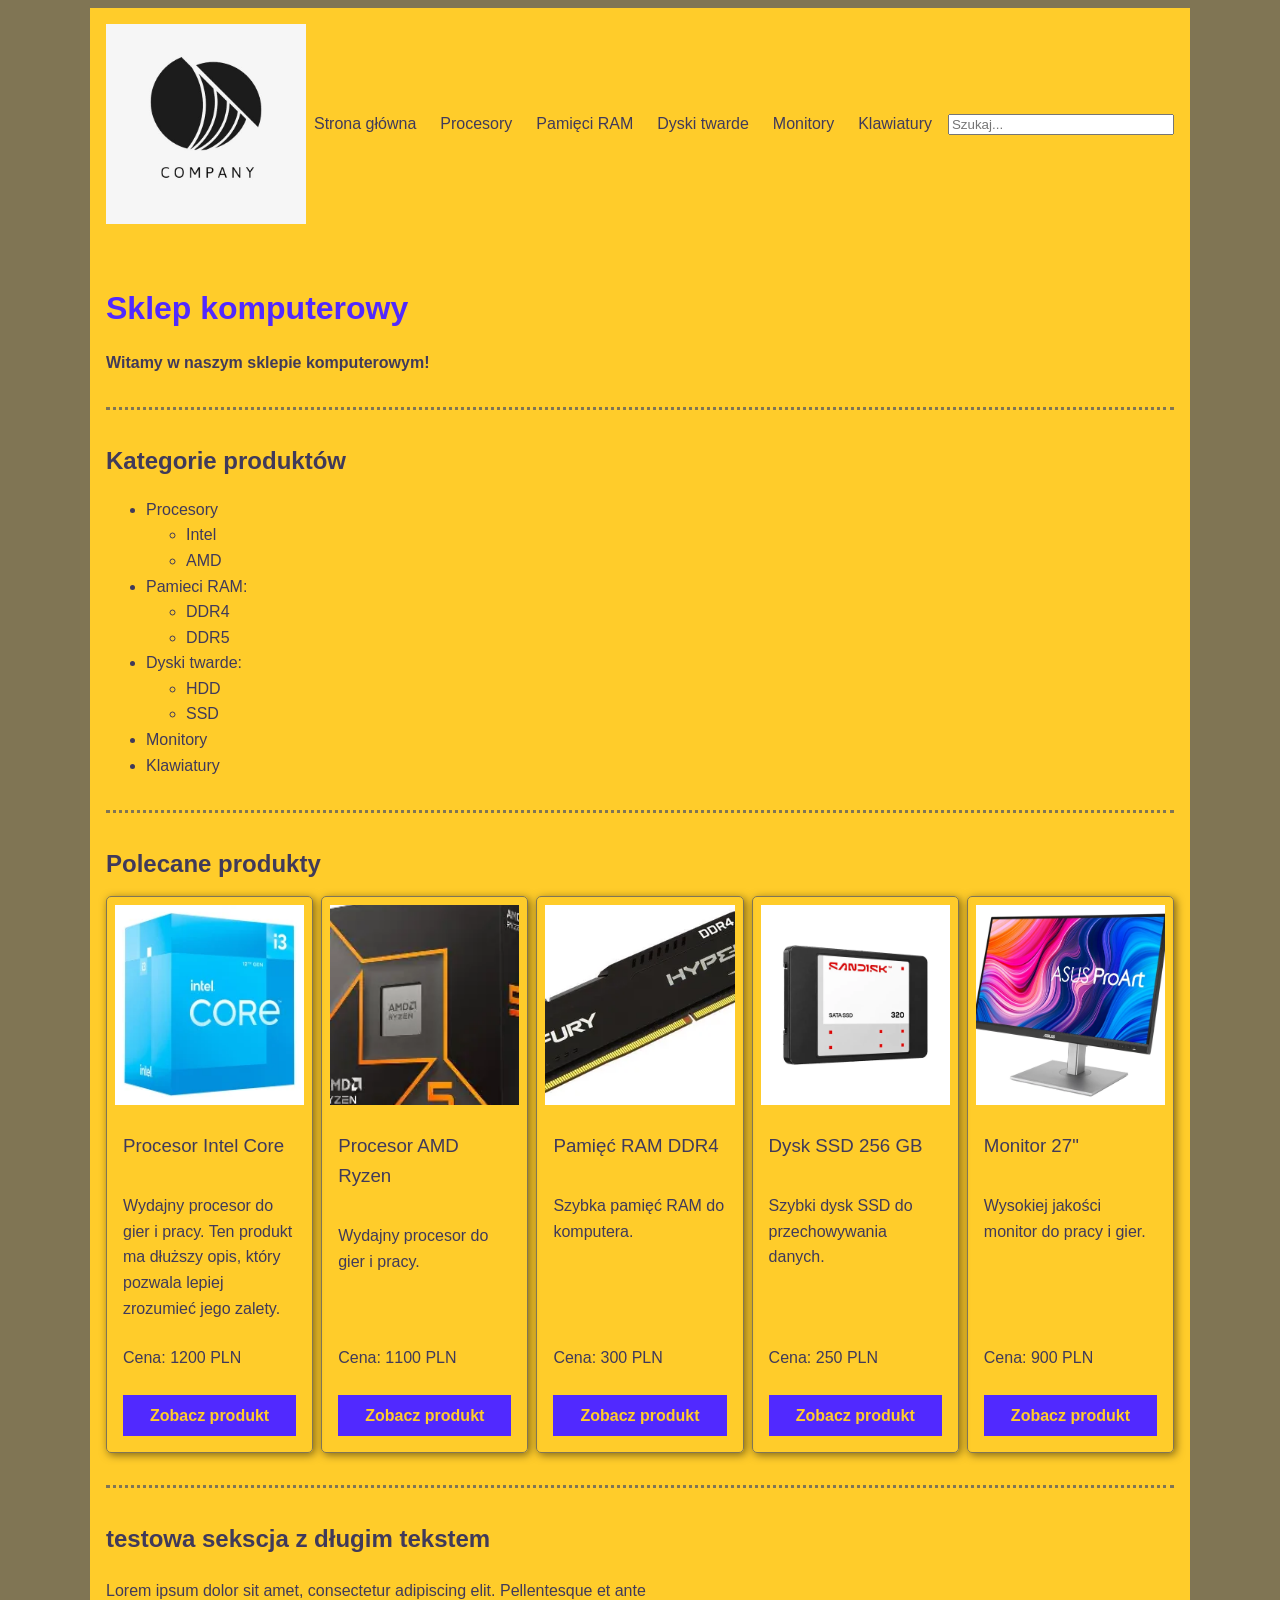
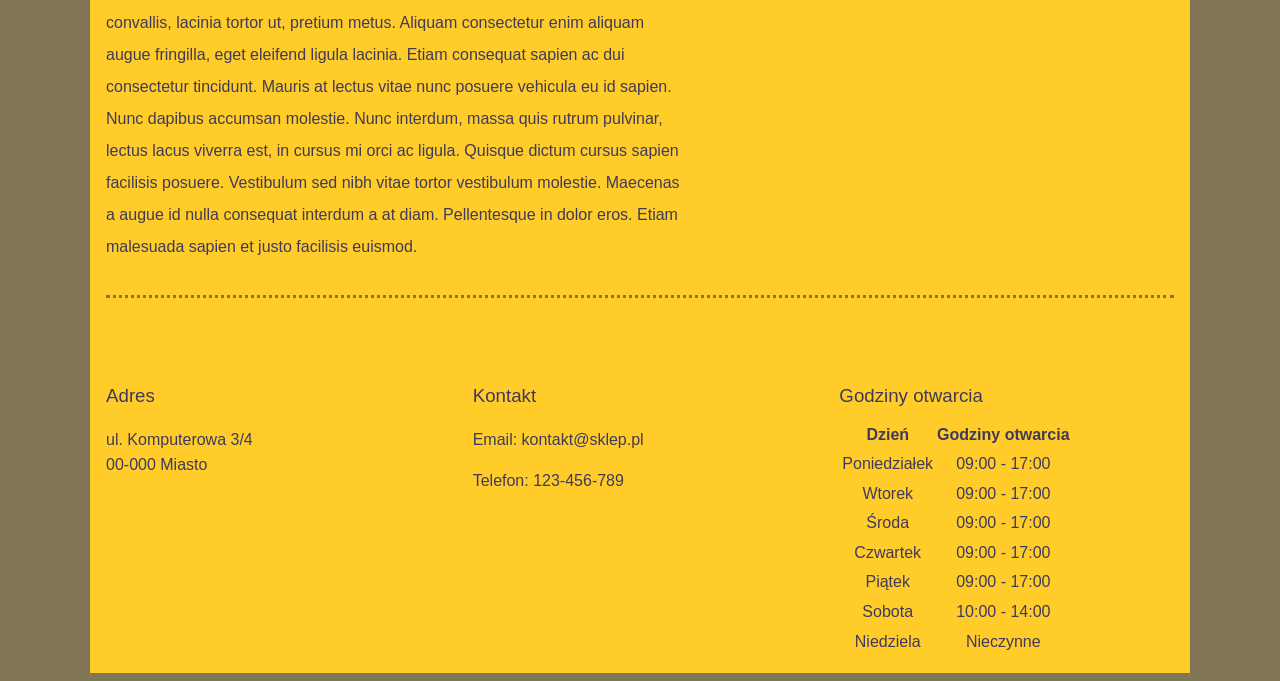
<file: index.html>
<!DOCTYPE html>
<!-- ^ deklaracja dokumentu w standardzie html5 -->

<!-- otwarcie html i deklaracja języka -->
<html lang="pl">
<!-- Element główny dokumentu HTML; atrybut lang określa język strony jako polski. -->

<head>
    <!-- Sekcja head zawiera metadane i informacje konfiguracyjne strony. -->
    <meta charset="UTF-8">
    <!-- Ustawia kodowanie znaków na UTF-8, aby poprawnie wyświetlać polskie znaki. -->
    <meta name="viewport" content="width=device-width, initial-scale=1.0">
    <!-- Dopasowuje szerokość strony do ekranu urządzenia i ustawia początkowe powiększenie. -->
    <title>Sklep komputerowy</title>
    <!-- Ustawia tytuł widoczny na karcie przeglądarki. -->
    <link rel="stylesheet" href="css/style.css">

</head>
<!-- Zamyka sekcję metadanych dokumentu. -->

<body>
    <div class="container">
        <!-- inline css - tego generalnie nie robimy -->
        <header>
            <img src="img/logo.jpg" alt="Logo Sklepu komputerowego" width="200" height="200">
            <nav>
                <ul class="menu">
                    <li><a href="index.html">Strona główna</a></li>
                    <li><a href="procesory.html">Procesory</a></li>
                    <li><a href="pamieci.html">Pamięci RAM</a></li>
                    <li><a href="dyski.html">Dyski twarde</a></li>
                    <li><a href="monitory.html">Monitory</a></li>
                    <li><a href="klawiatury.html">Klawiatury</a></li>
                    <li><input type="text" placeholder="Szukaj..."></li>
                </ul>
            </nav>
        </header>
        <main>
            <section id="logo">

                <h1 id="naglowekNiebieski" class="naglowekGlowny">Sklep komputerowy</h1>
                <p>Witamy w naszym sklepie komputerowym!</p>

            </section>
            <section>
                <h2>Kategorie produktów</h2>
                <ul>
                    <li><a href="procesory.html">Procesory</a>
                        <ul>
                            <li><a href="procesory.html#intel">Intel</a>

                            </li>
                            <li><a href="procesory.html#amd">AMD</a>
                            </li>
                        </ul>
                    </li>
                    <li><a href="pamieci.html">Pamieci RAM</a>:
                        <ul>
                            <li><a href="pamieci.html#ddr4">DDR4</a></li>
                            <li><a href="pamieci.html#ddr5">DDR5</a></li>
                        </ul>
                    </li>
                    <li><a href="dyski.html">Dyski twarde</a>:
                        <ul>
                            <li><a href="dyski.html#hdd">HDD</a></li>
                            <li><a href="dyski.html#ssd">SSD</a></li>
                        </ul>
                    </li>
                    <li><a href="monitory.html">Monitory</a></li>
                    <li><a href="klawiatury.html">Klawiatury</a></li>

                </ul>
            </section>
            <section>
                <h2>Polecane produkty</h2>
                <div class="karty-produktow">
                    <article class="karta">
                        <img src="img/produkty/procesor.webp" alt="Procesor">
                        <div class="karta-tresc">
                            <h3>Procesor Intel Core</h3>
                            <p>Wydajny procesor do gier i pracy. Ten produkt ma dłuższy opis, który pozwala lepiej zrozumieć jego zalety.</p>
                            <p class="cena">Cena: 1200 PLN</p>
                            <a href="produkt.html">Zobacz produkt</a>
                        </div>
                    </article>
                    <article class="karta">

                        <img src="img/produkty/amd.webp" alt="Procesor">

                        <div class="karta-tresc">
                            <h3>Procesor AMD Ryzen</h3>
                            <p>Wydajny procesor do gier i pracy.</p>
                            <p class="cena">Cena: 1100 PLN</p>
                            <a href="produkt.html">Zobacz produkt</a>
                        </div>
                    </article>
                    <article class="karta">

                        <img src="img/produkty/ram.webp" alt="Pamięć RAM">

                        <div class="karta-tresc">
                            <h3>Pamięć RAM DDR4</h3>
                            <p>Szybka pamięć RAM do komputera.</p>
                            <p class="cena">Cena: 300 PLN</p>
                            <a href="produkt.html">Zobacz produkt</a>
                        </div>
                    </article>
                    <article class="karta">

                        <img src="img/produkty/ssd.webp" alt="Dysk SSD">

                        <div class="karta-tresc">
                            <h3>Dysk SSD 256 GB</h3>
                            <p>Szybki dysk SSD do przechowywania danych.</p>
                            <p class="cena">Cena: 250 PLN</p>
                            <a href="produkt.html">Zobacz produkt</a>
                        </div>
                    </article>
                    <article class="karta">

                        <img src="img/produkty/monitor.webp" alt="Monitor">

                        <div class="karta-tresc">
                            <h3>Monitor 27"</h3>
                            <p>Wysokiej jakości monitor do pracy i gier.</p>
                            <p class="cena" >Cena: 900 PLN</p>
                            <a href="produkt.html">Zobacz produkt</a>
                        </div>
                    </article>
                </div>

            </section>
            <section class="dlugi-tekst">
                <h2>testowa sekscja z długim tekstem</h2>
                <p>Lorem ipsum dolor sit amet, consectetur adipiscing elit. Pellentesque et ante convallis, lacinia
                    tortor ut, pretium metus. Aliquam consectetur enim aliquam augue fringilla, eget eleifend ligula
                    lacinia. Etiam consequat sapien ac dui consectetur tincidunt. Mauris at lectus vitae nunc posuere
                    vehicula eu id sapien. Nunc dapibus accumsan molestie. Nunc interdum, massa quis rutrum pulvinar,
                    lectus lacus viverra est, in cursus mi orci ac ligula. Quisque dictum cursus sapien facilisis
                    posuere. Vestibulum sed nibh vitae tortor vestibulum molestie. Maecenas a augue id nulla consequat
                    interdum a at diam. Pellentesque in dolor eros. Etiam malesuada sapien et justo facilisis euismod.
                </p>
            </section>
        </main>
        <footer>
            <div>
                <h3>Adres</h3>
                <p>ul. Komputerowa 3/4<br>
                    00-000 Miasto
                </p>
            </div>

            <div>
                <h3>Kontakt</h3>

                <p>Email: kontakt@sklep.pl</p>
                <p>Telefon: 123-456-789</p>
            </div>
            <div>
                <h3>Godziny otwarcia</h3>
                <!-- tabelka z godzinami otwarcia -->
                <table>
                    <tr>
                        <th>Dzień</th>
                        <th>Godziny otwarcia</th>
                    </tr>
                    <tr>
                        <td>Poniedziałek</td>
                        <td>09:00 - 17:00</td>
                    </tr>
                    <tr>
                        <td>Wtorek</td>
                        <td>09:00 - 17:00</td>
                    </tr>
                    <tr>
                        <td>Środa</td>
                        <td>09:00 - 17:00</td>
                    </tr>
                    <tr>
                        <td>Czwartek</td>
                        <td>09:00 - 17:00</td>
                    </tr>
                    <tr>
                        <td>Piątek</td>
                        <td>09:00 - 17:00</td>
                    </tr>
                    <tr>
                        <td>Sobota</td>
                        <td>10:00 - 14:00</td>
                    </tr>
                    <tr>
                        <td>Niedziela</td>
                        <td>Nieczynne</td>
                    </tr>
                </table>
            </div>

        </footer>

    </div> <!-- zamyka kontener -->
</body>
<!-- Zamyka sekcję widocznej treści strony. -->

</html>
<!-- Zamyka cały dokument HTML. -->
</file>
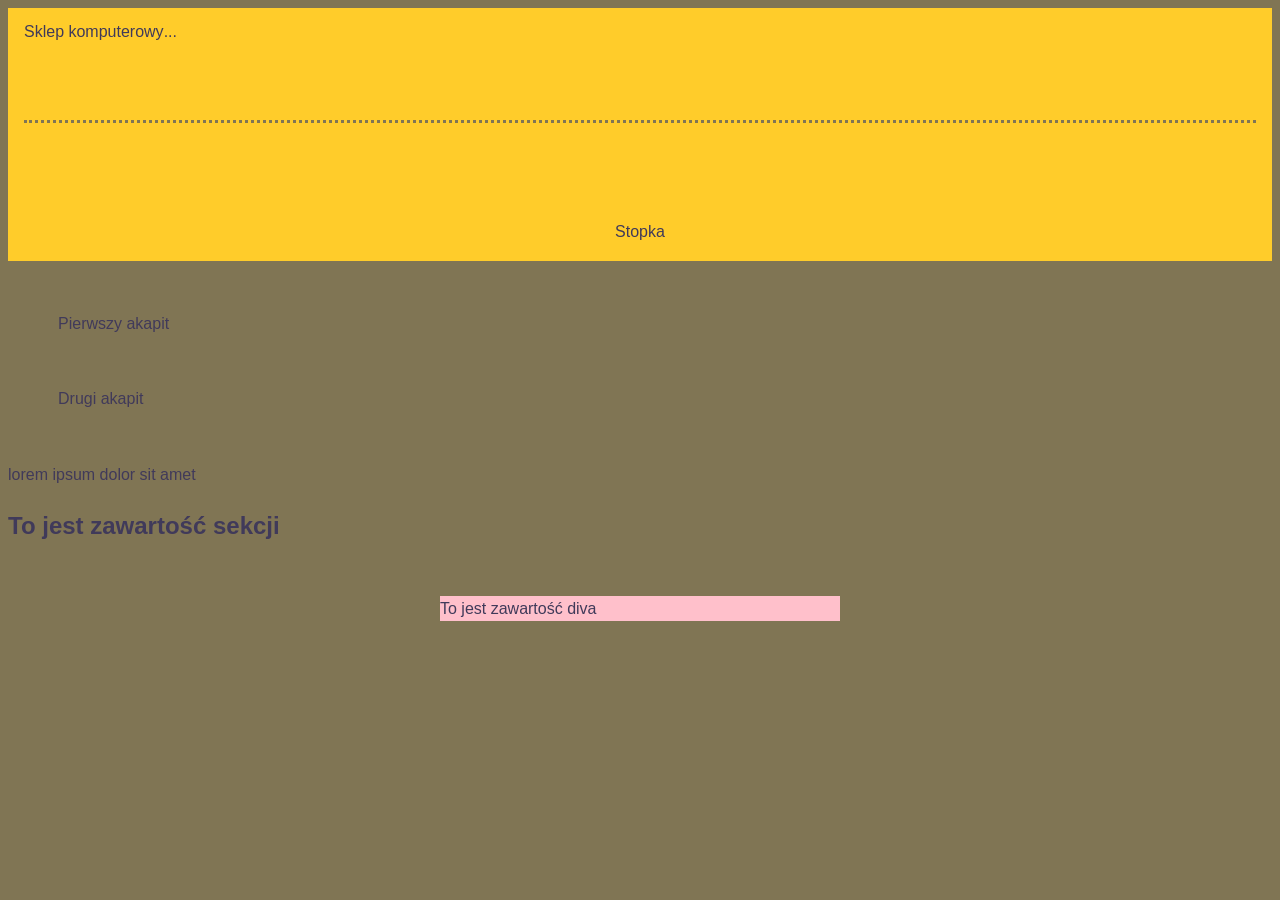
<file: divtest.html>
<!DOCTYPE html>
<html lang="pl">
<head>
    <meta charset="UTF-8">
    <meta name="viewport" content="width=device-width, initial-scale=1.0">
    <title>Document</title>
    <link rel="stylesheet" href="css/style.css">
</head>
<body>
    <header><!-- to jest nagłówek strony -->
        <div class="logo">Sklep komputerowy</div>
        <nav class="menu">...</nav>
    </header>
    <main class="srodek">
        <header></header><!-- to jest nagłówek tej czesci-->
        <section></section>
        <aside></aside><!-- to jest boczny panel -->
        <footer></footer><!-- to jest stopka tej czesci-->
    </main>
    <footer class="dol">Stopka</footer> <!-- to jest stopka strony -->


<p class="a">Pierwszy akapit</p>
<p class="b">Drugi akapit</p>
    
<p>lorem ipsum dolor sit amet</p>
<section>
    <h2>To jest zawartość sekcji</h2>
</section>
    
<div class="container">
    <p>To jest zawartość diva</p>
</div>

<style> 
.a { margin: 50px; }
.b { margin: 50px; }
h2 { margin-bottom: 50px; }
.container { 
    background-color: pink;
    width: 400px;
    margin: 0 auto;
 }

</style>
</body>
</html>
</file>
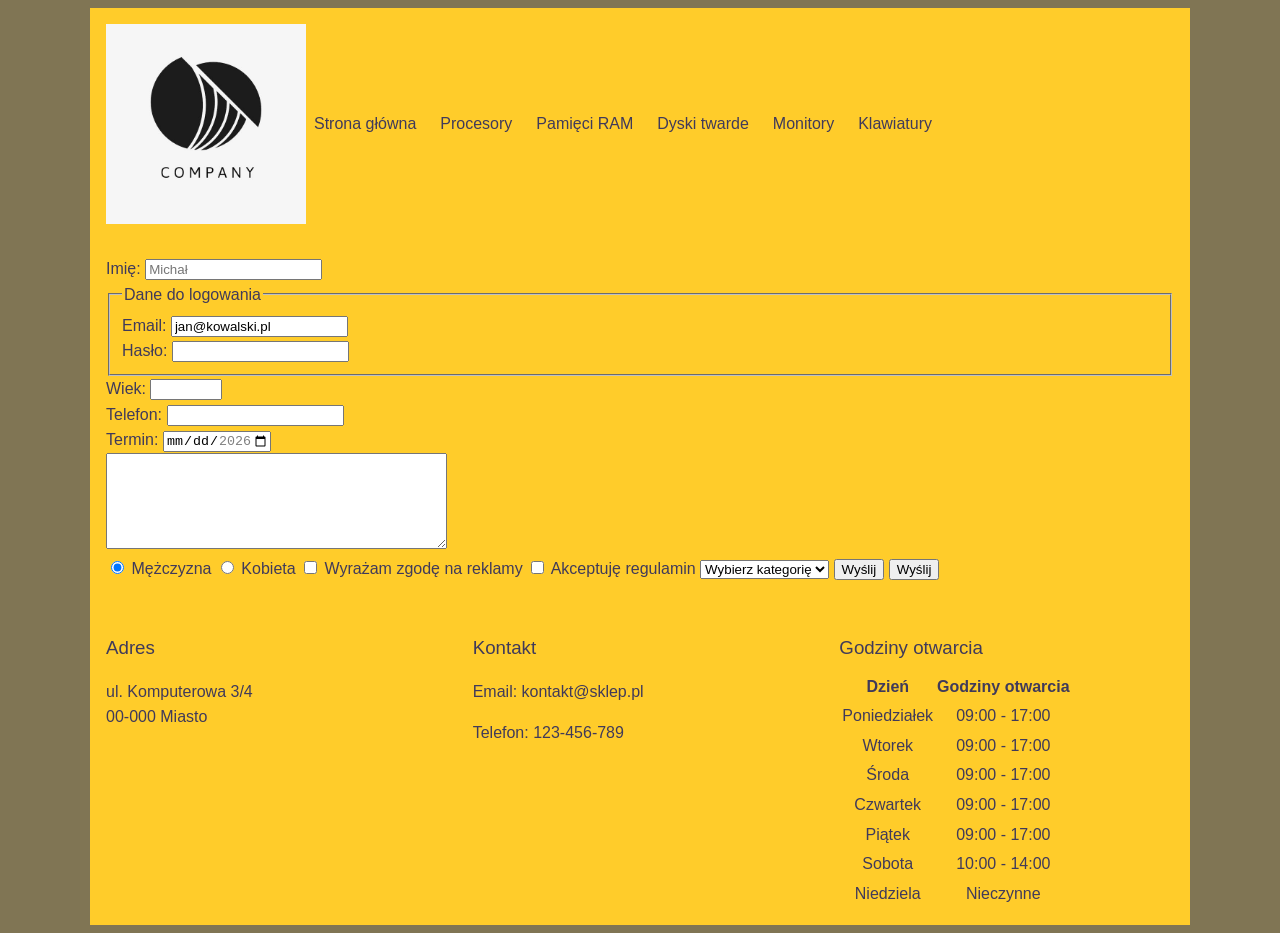
<file: formularz.html>
<!DOCTYPE html>
<!-- ^ deklaracja dokumentu w standardzie html5 -->

<!-- otwarcie html i deklaracja języka -->
<html lang="pl">
<!-- Element główny dokumentu HTML; atrybut lang określa język strony jako polski. -->

<head>
    <!-- Sekcja head zawiera metadane i informacje konfiguracyjne strony. -->
    <meta charset="UTF-8">
    <!-- Ustawia kodowanie znaków na UTF-8, aby poprawnie wyświetlać polskie znaki. -->
    <meta name="viewport" content="width=device-width, initial-scale=1.0">
    <!-- Dopasowuje szerokość strony do ekranu urządzenia i ustawia początkowe powiększenie. -->
    <title>Sklep komputerowy</title>
    <!-- Ustawia tytuł widoczny na karcie przeglądarki. -->
    <link rel="stylesheet" href="css/style.css">

</head>
<!-- Zamyka sekcję metadanych dokumentu. -->

<body>
    <div class="container">
        <!-- inline css - tego generalnie nie robimy -->
        <header>
            <img src="img/logo.jpg" alt="Logo Sklepu komputerowego" width="200" height="200">
            <nav>
                <ul class="menu">
                    <li><a href="index.html">Strona główna</a></li>
                    <li><a href="procesory.html">Procesory</a></li>
                    <li><a href="pamieci.html">Pamięci RAM</a></li>
                    <li><a href="dyski.html">Dyski twarde</a></li>
                    <li><a href="monitory.html">Monitory</a></li>
                    <li><a href="klawiatury.html">Klawiatury</a></li>
                </ul>
            </nav>
        </header>
        <main>
            <!-- action i method mają znaczenie tylko dla jezyka PHP -->
            <form action="skrypt.php" method="get">
                <!-- labelka jako prawidłowy opis pola -->
                <label for="imie">Imię:</label>
                <!-- type zawsze, name tylko jeśli używamy PHP -->
                <input type="text" id="imie" name="imie" placeholder="Michał" required minlength="2" maxlength="50"><br>
                <fieldset>
                    <legend>Dane do logowania</legend>
                    <!-- pole typu email -->
                    <label for="email">Email:</label>
                    <input type="email" id="email" name="email" value="jan@kowalski.pl" autocomplete="email"><br>
                    <!-- pole na hasło -->
                    <label for="haslo">Hasło:</label>
                    <input type="password" id="haslo" name="haslo"><br>
                </fieldset>
                <!-- pole numeryczne -->
                <label for="wiek">Wiek:</label>
                <input type="number" id="wiek" name="wiek" min="18" max="100" step="0.5"><br>
                <!-- pole typu numer telefonu -->
                <label for="telefon">Telefon:</label>
                <input type="tel" id="telefon" name="telefon" pattern="[+][0-9]{2} [0-9]{3}-[0-9]{3}-[0-9]{3}"
                    title="Format: +48 123-456-789"><br>

                <!-- pole data / czas -->
                <label for="termin">Termin:</label>
                <input type="date" id="termin" name="termin" min="2026-01-01" max="2026-12-31"><br>
                <!--pole wieloliniowe-->
                <textarea name="wiadomosc" rows="6" cols="40"></textarea><br>
                <!-- pole wyboru typu radio -->
                <input type="radio" name="plec" value="M" checked> Mężczyzna
                <input type="radio" name="plec" value="K"> Kobieta
                <!-- checkbox -->
                <label>
                    <input type="checkbox" name="zgodaReklamowa" value="tak"> Wyrażam zgodę na reklamy
                </label>
                <!-- <input type="checkbox" name="zgodaReklamowa" value="tak"> Wyrażam zgodę na reklamy -->
                <input type="checkbox" name="zgodaRegulamin" value="tak" required> Akceptuję regulamin
                <!-- lista rozwijana -->
                <select name="kategoria"> <!-- pod indeksem "kategoria" -->
                    <option value="" disabled selected>Wybierz kategorię</option> <!-- skrypt widzi brak wyboru -->

                    <option value="elektronika">Elektronika</option> <!-- skrypt widzi elekronika -->
                    <optgroup label="Odzież">
                        <option value="spodnie">Spodnie</option> <!-- skrypt widzi spodnie -->
                        <option value="koszula">Koszula</option> <!-- skrypt widzi koszula -->
                        <option value="bluza">Bluza</option> <!-- skrypt widzi bluza -->
                    </optgroup>
                    <option value="ksiazki">Książki</option> <!-- skrypt widzi ksiazki -->
                </select>
                <!-- przycisk submit -->
                <input type="submit" value="Wyślij">
                <!-- alternatywny przycisk submit -->
                <button type="submit">Wyślij</button>
            </form>
        </main>
        <footer>
            <div>
                <h3>Adres</h3>
                <p>ul. Komputerowa 3/4<br>
                    00-000 Miasto
                </p>
            </div>

            <div>
                <h3>Kontakt</h3>

                <p>Email: kontakt@sklep.pl</p>
                <p>Telefon: 123-456-789</p>
            </div>
            <div>
                <h3>Godziny otwarcia</h3>
                <!-- tabelka z godzinami otwarcia -->
                <table>
                    <tr>
                        <th>Dzień</th>
                        <th>Godziny otwarcia</th>
                    </tr>
                    <tr>
                        <td>Poniedziałek</td>
                        <td>09:00 - 17:00</td>
                    </tr>
                    <tr>
                        <td>Wtorek</td>
                        <td>09:00 - 17:00</td>
                    </tr>
                    <tr>
                        <td>Środa</td>
                        <td>09:00 - 17:00</td>
                    </tr>
                    <tr>
                        <td>Czwartek</td>
                        <td>09:00 - 17:00</td>
                    </tr>
                    <tr>
                        <td>Piątek</td>
                        <td>09:00 - 17:00</td>
                    </tr>
                    <tr>
                        <td>Sobota</td>
                        <td>10:00 - 14:00</td>
                    </tr>
                    <tr>
                        <td>Niedziela</td>
                        <td>Nieczynne</td>
                    </tr>
                </table>
            </div>

        </footer>

    </div> <!-- zamyka kontener -->
</body>
<!-- Zamyka sekcję widocznej treści strony. -->

</html>
<!-- Zamyka cały dokument HTML. -->
</file>
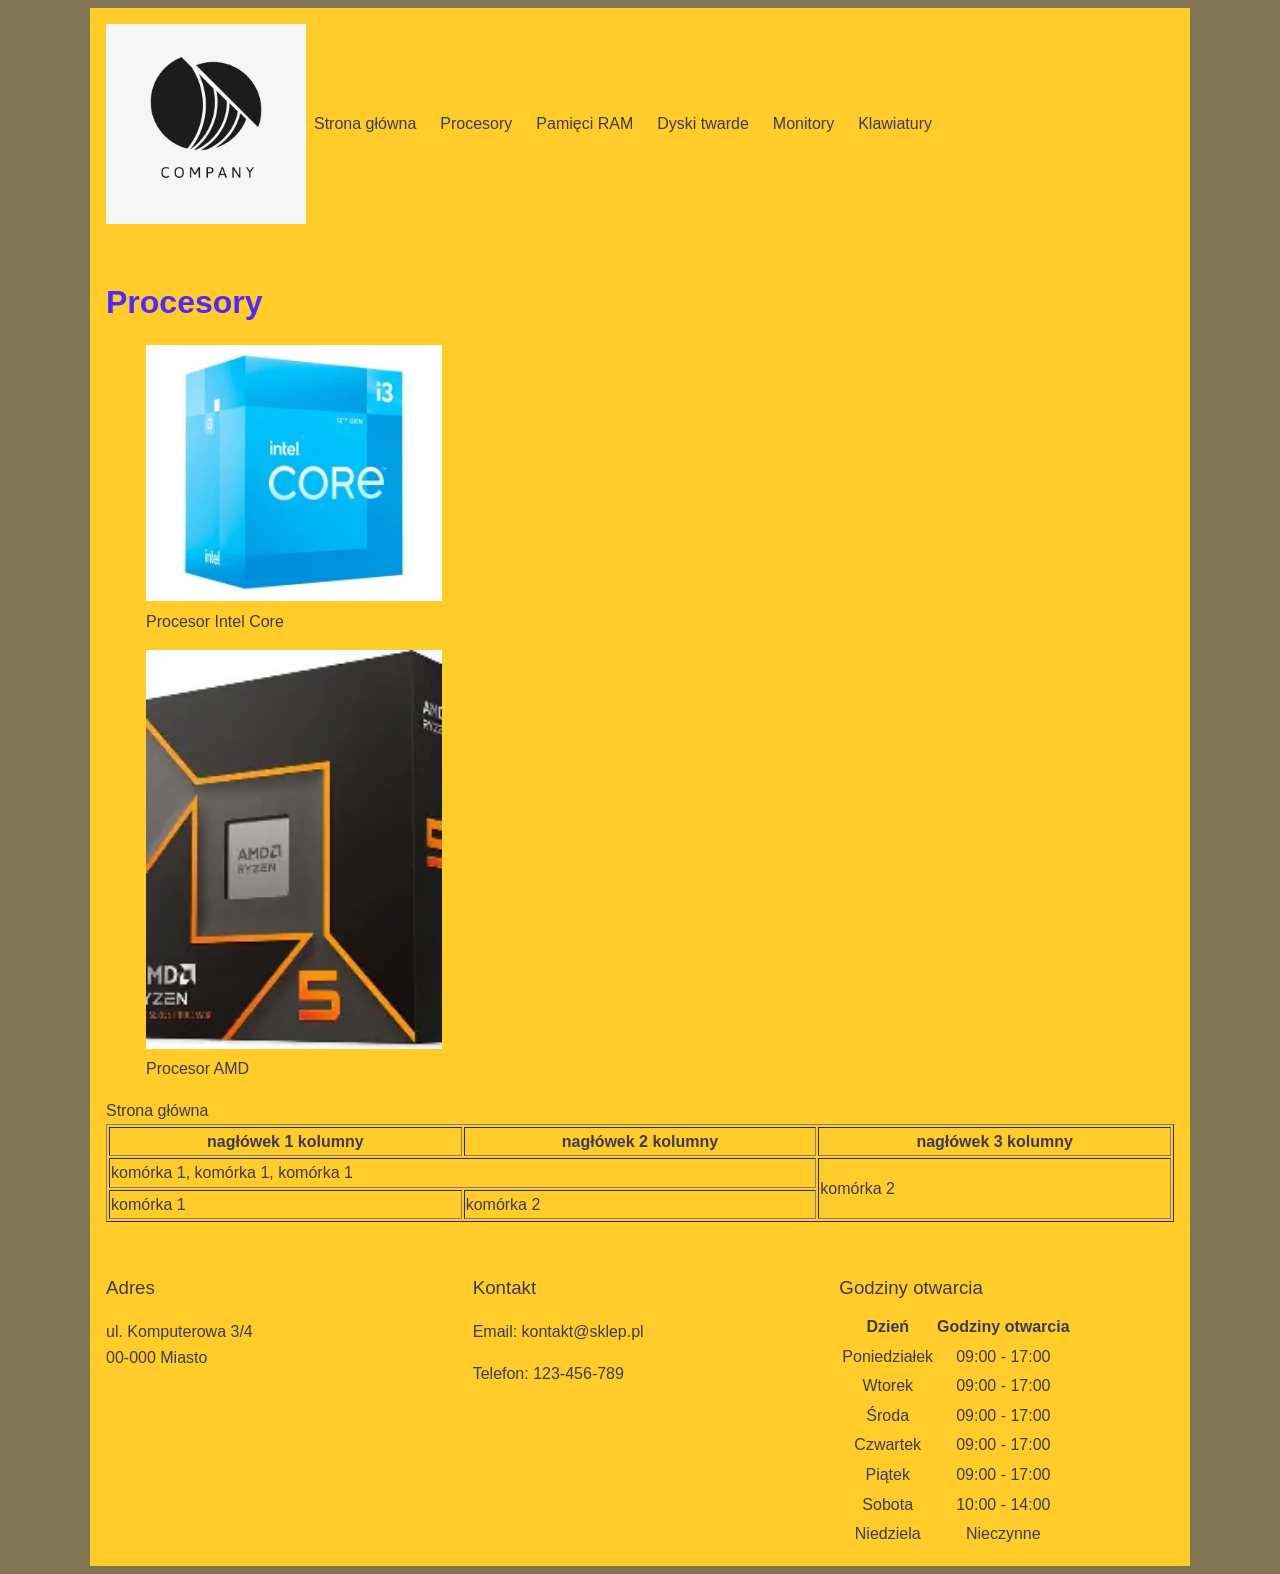
<file: procesory.html>
<!DOCTYPE html>
<!-- ^ deklaracja dokumentu w standardzie html5 -->

<!-- otwarcie html i deklaracja języka -->
<html lang="pl">
<!-- Element główny dokumentu HTML; atrybut lang określa język strony jako polski. -->

<head>
    <!-- Sekcja head zawiera metadane i informacje konfiguracyjne strony. -->
    <meta charset="UTF-8">
    <!-- Ustawia kodowanie znaków na UTF-8, aby poprawnie wyświetlać polskie znaki. -->
    <meta name="viewport" content="width=device-width, initial-scale=1.0">
    <!-- Dopasowuje szerokość strony do ekranu urządzenia i ustawia początkowe powiększenie. -->
    <title>Sklep komputerowy</title>
    <!-- Ustawia tytuł widoczny na karcie przeglądarki. -->
    <link rel="stylesheet" href="css/style.css">

</head>
<!-- Zamyka sekcję metadanych dokumentu. -->

<body>
    <div class="container">
        <!-- inline css - tego generalnie nie robimy -->
        <header>
            <img src="img/logo.jpg" alt="Logo Sklepu komputerowego" width="200" height="200">
            <nav>
                <ul class="menu">
                    <li><a href="index.html">Strona główna</a></li>
                    <li><a href="procesory.html">Procesory</a></li>
                    <li><a href="pamieci.html">Pamięci RAM</a></li>
                    <li><a href="dyski.html">Dyski twarde</a></li>
                    <li><a href="monitory.html">Monitory</a></li>
                    <li><a href="klawiatury.html">Klawiatury</a></li>
                </ul>
            </nav>
        </header>
        <main>
            <h1>Procesory</h1>
            <figure>
                <img src="img/produkty/procesor.webp" alt="Procesor" width="30%">
                <figcaption>Procesor Intel Core</figcaption>
            </figure>
            <figure>
                <img src="img/produkty/amd.webp" alt="Procesor" width="30%">
                <figcaption>Procesor AMD</figcaption>
            </figure>

            <a href="index.html">Strona główna</a>
            <!-- każda tabela zaczyna się od tagu <table> i kończy tagiem </table> -->
            <table border="1" width="100%">
                <!-- tr oznacza wiersz tabeli (table row)-->
                <tr><!-- pierwszy wiersz -->
                    <th>nagłówek 1 kolumny</th>
                    <th>nagłówek 2 kolumny</th>
                    <th>nagłówek 3 kolumny</th>
                </tr>
                <tr><!-- drugi wiersz -->
                    <td colspan="2">komórka 1, komórka 1, komórka 1</td><!-- 1 kolumna -->
                    <td rowspan="2">komórka 2</td><!-- 2 kolumna -->
                    <!--<td>komórka 3</td>-->
                </tr>
                <tr><!-- trzeci wiersz -->
                    <td>komórka 1</td>
                    <td>komórka 2</td>
                    <!--<td>komórka 3</td>-->
                </tr>
            </table>
        </main>
        <footer>
            <div>
                <h3>Adres</h3>
                <p>ul. Komputerowa 3/4<br>
                    00-000 Miasto
                </p>
            </div>

            <div>
                <h3>Kontakt</h3>

                <p>Email: kontakt@sklep.pl</p>
                <p>Telefon: 123-456-789</p>
            </div>
            <div>
                <h3>Godziny otwarcia</h3>
                <!-- tabelka z godzinami otwarcia -->
                <table>
                    <tr>
                        <th>Dzień</th>
                        <th>Godziny otwarcia</th>
                    </tr>
                    <tr>
                        <td>Poniedziałek</td>
                        <td>09:00 - 17:00</td>
                    </tr>
                    <tr>
                        <td>Wtorek</td>
                        <td>09:00 - 17:00</td>
                    </tr>
                    <tr>
                        <td>Środa</td>
                        <td>09:00 - 17:00</td>
                    </tr>
                    <tr>
                        <td>Czwartek</td>
                        <td>09:00 - 17:00</td>
                    </tr>
                    <tr>
                        <td>Piątek</td>
                        <td>09:00 - 17:00</td>
                    </tr>
                    <tr>
                        <td>Sobota</td>
                        <td>10:00 - 14:00</td>
                    </tr>
                    <tr>
                        <td>Niedziela</td>
                        <td>Nieczynne</td>
                    </tr>
                </table>
            </div>

        </footer>

    </div> <!-- zamyka kontener -->
</body>
<!-- Zamyka sekcję widocznej treści strony. -->

</html>
<!-- Zamyka cały dokument HTML. -->
</file>
<file: css/style.css>
:root {
    --kolor-glowny: #5129FF;
    --kolor-akcent: #807554;
    --kolor-tekst: #403A5A;
    --kolor-tlo: #FFCC2A;
    --kolor-obramowanie: #807554;

    --odstep-maly: 8px;
    --odstep-sredni: 16px;
    --odstep-duzy: 32px;

    --cien-maly: 2px 2px 8px rgba(0, 0, 0, 0.5);
    --cien-duzy: 4px 4px 12px rgba(0, 0, 0, 0.7);
}
/* główny selektor dla wszystkich elementów */
* { 
    box-sizing: border-box; /* uwzględnia padding w wymiarach elementu */
}
/* selektor po typie elementu - waga 1*/
h1 {
    color:var(--kolor-glowny);
}
body {
    font-family: "Segoe UI", Arial, sans-serif; /* ustawia domyślną czcionkę dla całej strony */
    background-color: var(--kolor-akcent);
    color: var(--kolor-tekst); /* ustawia kolor tekstu */
    font-size: 16px; /* ustawia domyślny rozmiar czcionki - 16px to 1rem*/
    line-height: 1.6; /* ustawia wysokość linii dla lepszej czytelności */
}
h1 {
    font-size: 2rem; /* ustawia rozmiar czcionki dla nagłówka h1 */
    font-weight: 700; /* ustawia grubość czcionki dla nagłówka h1 */
    margin-bottom: 1rem; /* dodaje dolny odstęp */
}
h2 {
    font-size: 1.5rem; /* ustawia rozmiar czcionki dla nagłówka h2 */
    font-weight: 600; /* ustawia grubość czcionki dla nagłówka h2 */
    margin-bottom: 0.75rem; /* dodaje dolny odstęp dla nagłówka h2 */
}
h3 {
    margin-bottom: 1.25rem; /* dodaje dolny odstęp dla nagłówka h2 */
    font-weight: 500; /* ustawia grubość czcionki dla nagłówka h2 */
    margin-bottom: 0.5rem; /* dodaje dolny odstęp dla nagłówka h2 */
}
p {
    font-size: 1rem; /* ustawia rozmiar czcionki dla akapitu */
    margin-bottom: 1rem; /* dodaje dolny odstęp dla akapitu */
}
header {
    line-height: 1.0; /* ustawia wysokość linii dla lepszej czytelności */
    background-color: var(--kolor-tlo);
    padding: var(--odstep-sredni); /* dodaje wewnętrzny odstęp */
    display: flex;
    justify-content: space-between;
    align-items: center;
}
header nav {
    flex: 1; /* pozwala na elastyczne rozmieszczenie nawigacji */
}
header nav ul {
    margin: 0; /* usuwa domyślny margines listy */
    padding: 0; /* usuwa domyślny padding listy */
}
header nav ul li:last-child {
    flex:1;
}
header nav ul li input {
    width: 100%; /* input zajmuje całą szerokość ostatniego elementu listy */
}
header nav ul li a 
{
    padding: var(--odstep-maly); /* dodaje wewnętrzny odstęp */
    transition: background-color 0.3s, color 0.3s; /* dodaje płynne przejście dla tła i koloru tekstu */
}
header nav ul li a:hover,
header nav ul li a:focus
{
    background-color: var(--kolor-tekst);
    color: var(--kolor-tlo); /* zmienia kolor tekstu na tle */
}
main {
    background-color: var(--kolor-tlo);
    padding: var(--odstep-sredni);
}

main > section {
    margin-bottom: var(--odstep-duzy);
    padding-bottom: var(--odstep-sredni); /* dodaje dolny odstęp */
    border-bottom: 3px dotted var(--kolor-obramowanie); /* dodaje dolne obramowanie, moglbym napisac rgba(0,0,0,1) */
}
main > section > h2 {
    margin-top: 0px;
}
/* selektor po klasie  - waga 10*/
.menu {
    list-style: none; /* pozbęde się kropek przy elementach listy */
    display: flex; /* ustawia elementy menu w linii */
    flex-direction: row; /* ustawia kierunek elementów w wierszu */
    gap: var(--odstep-maly); /* dodaje odstęp między elementami menu */
    align-items: center; /* wyrównuje elementy menu w pionie */
}
.menu li {
    
}

.menu-pionowe {
    /* jeśli chcielibyśmy ustawić menu w kolumnie */
    display: flex;
    flex-direction: column;
}

/* selektor po identyfikatorze - waga 100 */
#logo {
    font-size: 2rem;
    font-weight: bold;
}
/* selektor po elemencie potomnym */
a {
    text-decoration: none; /* usuwa podkreślenie linków */
    color: var(--kolor-tekst); /* ustawia kolor linków na czarny */
}
div.container {
    max-width: 1100px;
    margin: 0 auto; /* centruje kontener */
}
div.karty-produktow {
    display: flex;
    flex-wrap: wrap; /* pozwala kartom zawijać się w przypadku braku miejsca */
    gap: var(--odstep-maly); /* dodaje odstęp między kartami */
}
article.karta {
    border: 1px solid var(--kolor-obramowanie); /* dodaje obramowanie */
    flex: 1 0 200px; /* karta może rosnąć, nie moze się kurczyć i ma minimalną szerokość 200px */
    max-width: 300px; /* ustawia maksymalną szerokość karty */
    padding: var(--odstep-maly); /* dodaje wewnętrzny odstęp */
    border-radius: 5px; /* zaokrągla rogi karty */
    margin-bottom: var(--odstep-sredni); /* dodaje dolny odstęp */
    box-shadow: var(--cien-maly); /* dodaje cień do karty */
    display: flex; /* sama karta bedzie konterem flexowym dla swoich elementów */
    flex-direction: column; /* ustawia elementy karty w kolumnie */
    overflow: hidden; /* ukrywa nadmiar zawartości, jeśli karta jest zbyt mała */
}
article.karta:hover {
    box-shadow: var(--cien-duzy); /* dodaje cień do karty przy najechaniu */
}
article.karta img {
    max-width: 100%; /* zapewnia, że obraz nie przekroczy szerokości karty */
    height: 200px; /* ustawia wysokość obrazu - chce żeby wszystkie obrazy miały taką samą wysokość */
    object-fit: cover; /* zapewnia, że obraz wypełni całą wysokość i szerokość, przycinając nadmiar */
}
div.karta-tresc {
    display: flex; /* ustawia div karty jako kontener flexowy */
    flex-direction: column; /* ustawia elementy treści karty w kolumnie */
    flex-grow:1; /* pozwala treści karty rosnąć w pionie i zajmować dostępne miejsce */
    padding: var(--odstep-maly); /* dodaje wewnętrzny odstęp */
    gap: var(--odstep-maly);
}
div.karta-tresc p.cena { 
    margin-top: auto; /* przesuwa ostatni akapit na dół karty */
}
article.karta a {
    display: inline-block; /* ustawia link jako element blokowy w linii */
    padding: var(--odstep-maly); /* dodaje wewnętrzny odstęp */
    background-color: var(--kolor-glowny); /* ustawia kolor tła linku */
    color: var(--kolor-tlo); /* ustawia kolor tekstu linku */
    font-weight: bold; /* ustawia pogrubienie tekstu linku */
    text-decoration: none; /* usuwa podkreślenie linku */
    text-align: center; /* centruje tekst linku */
}

section.dlugi-tekst p {
    line-height: 2; /* ustawia wysokość linii dla lepszej czytelności */
    max-width:65ch; /* ustawia maksymalną szerokość tekstu */
}
footer {
    background-color: var(--kolor-tlo);
    padding: var(--odstep-sredni); /* dodaje wewnętrzny odstęp */
    display: flex;
    flex-wrap: wrap; /* pozwala elementom stopki zawijać się w przypadku braku miejsca */
    justify-content: space-around;
    gap: var(--odstep-duzy); /* dodaje odstęp między elementami stopki */
}
footer div 
{
    min-width: 200px; /* ustawia minimalną szerokość divów w stopce */
    flex: 1; /* pozwala divom w stopce rosnąć i kurczyć się w zależności od dostępnego miejsca */   
}
footer td 
{
    text-align: center; /* centruje tekst w komórkach tabeli */
}
</file>
